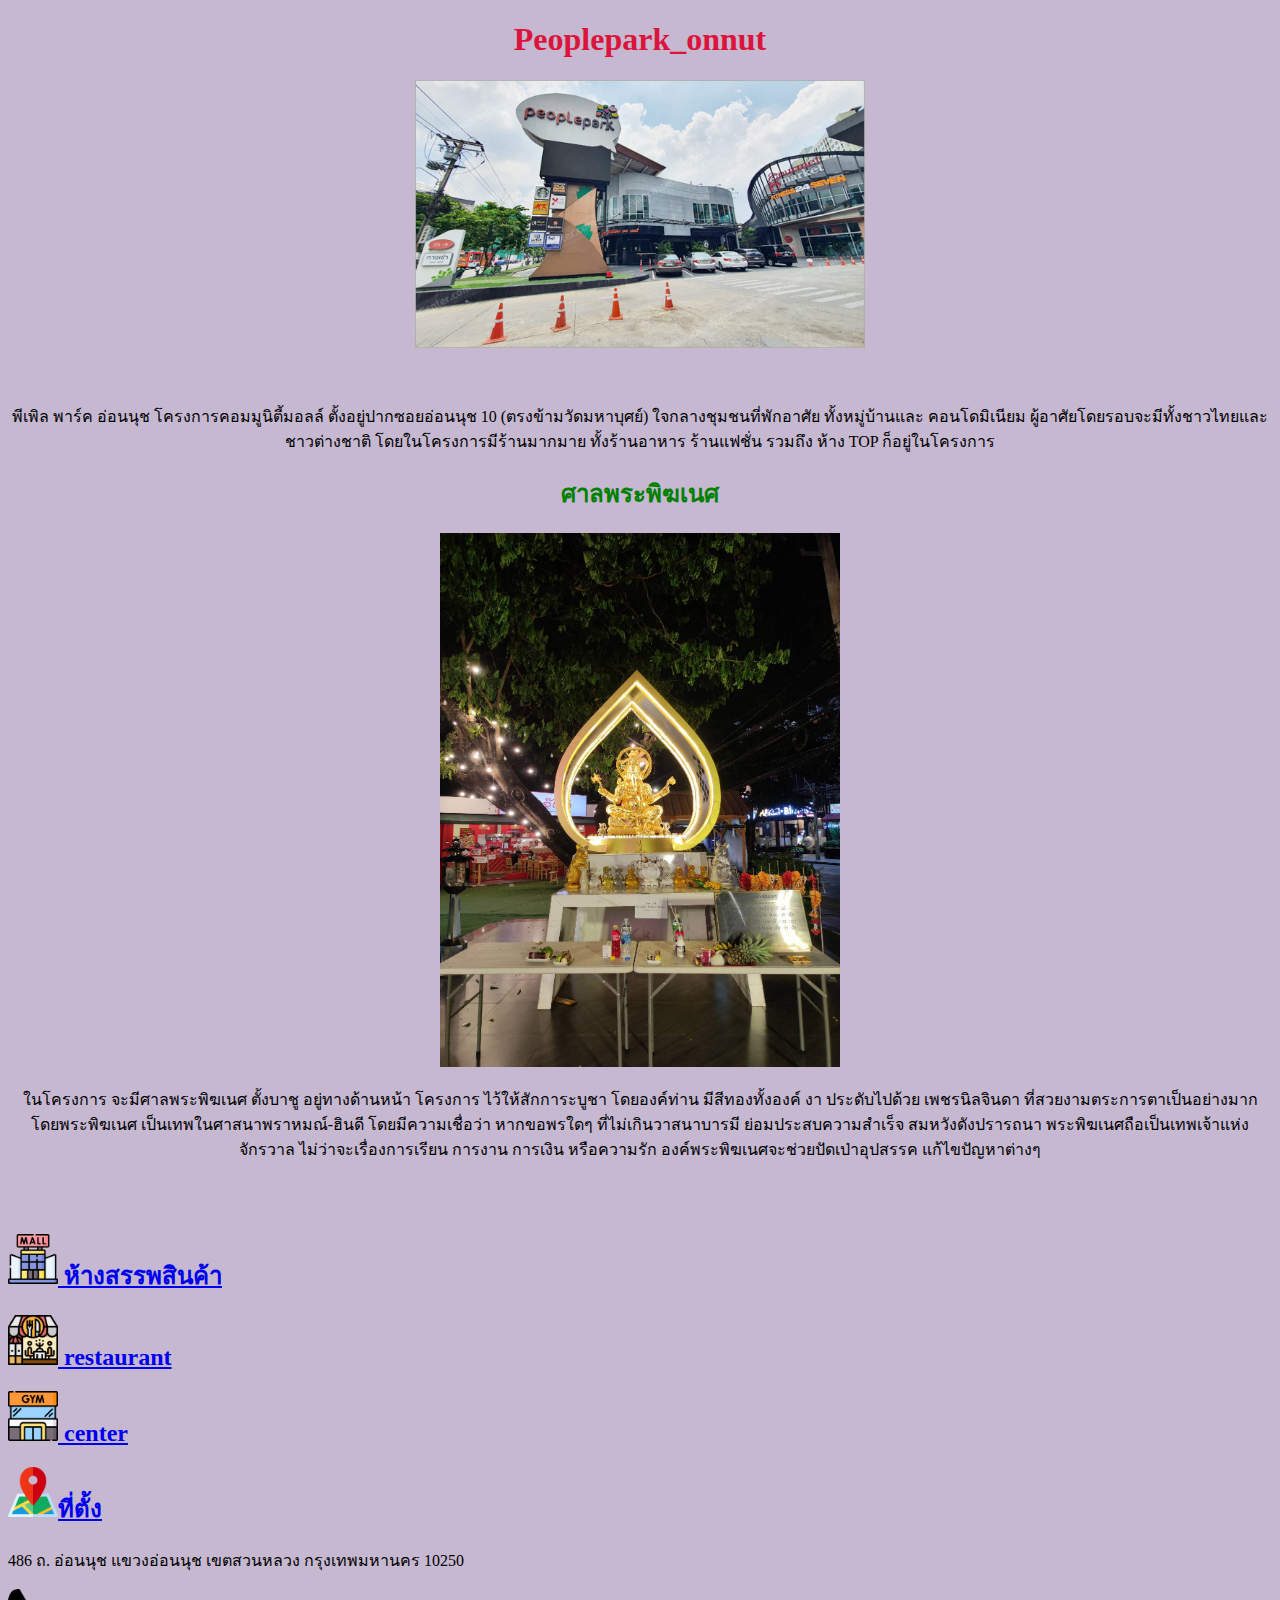
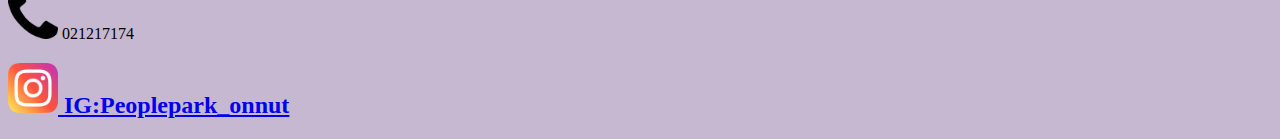
<file: index.html>
<!DOCTYPE html>
<html lang="en">
<head>
    <meta charset="UTF-8">
    <meta name="viewport" content="width=device-width, initial-scale=1.0">
    <title>Document</title>
    <link rel="stylesheet" href="./style.css" />
    <link rel="preconnect" href="https://fonts.googleapis.com">
<link rel="preconnect" href="https://fonts.gstatic.com" crossorigin>
<link href="https://fonts.googleapis.com/css2?family=Sarabun:ital,wght@0,100;0,200;0,300;0,400;0,500;0,600;0,700;0,800;1,100;1,200;1,300;1,400;1,500;1,600;1,700;1,800&display=swap" rel="stylesheet">

</head>
<body>
    <style>
        html{
            background-color: rgb(197, 184, 208);
        }
        </style>
 
    <h1 class="color-title" id="Peoplepark">Peoplepark_onnut</h1>
    <div class="Peoplepark">
        <a href="https://www.google.com/maps/place/%E0%B8%9E%E0%B8%B5%E0%B9%80%E0%B8%9E%E0%B8%B4%E0%B8%A5+%E0%B8%9E%E0%B8%B2%E0%B8%A3%E0%B9%8C%E0%B8%84+%E0%B8%84%E0%B8%AD%E0%B8%A1%E0%B8%A1%E0%B8%B9%E0%B8%99%E0%B8%B4%E0%B8%95%E0%B8%B5%E0%B9%89%E0%B8%A1%E0%B8%AD%E0%B8%A5%E0%B8%A5%E0%B9%8C/@13.711692,100.605564,17z/data=!3m1!4b1!4m6!3m5!1s0x30e29fc32c76b5cf:0x940bde623c4127d2!8m2!3d13.7116868!4d100.6081389!16s%2Fg%2F1pp2wywhm?entry=ttu"><img src="./image/หน้าหลัก/Peoplepark_onnut.jpg" width="450"></a>
        
    </div>
    <br>
    <br>
    <div><p>พีเพิล พาร์ค อ่อนนุช โครงการคอมมูนิตี้มอลล์ ตั้งอยู่ปากซอยอ่อนนุช 10 (ตรงข้ามวัดมหาบุศย์) ใจกลางชุมชนที่พักอาศัย ทั้งหมู่บ้านและ คอนโดมิเนียม ผู้อาศัยโดยรอบจะมีทั้งชาวไทยและชาวต่างชาติ โดยในโครงการมีร้านมากมาย ทั้งร้านอาหาร ร้านแฟชั่น รวมถึง ห้าง TOP ก็อยู่ในโครงการ </p>
     
        <h2 class="color-title" id="ศาล">ศาลพระพิฆเนศ</h2>
        <img src="./image/หน้าหลัก/ศาลพระพิฒเนศ.jpg" width="400">
        <p>ในโครงการ จะมีศาลพระพิฆเนศ ตั้งบาชู อยู่ทางด้านหน้า โครงการ ไว้ให้สักการะบูชา
            โดยองค์ท่าน มีสีทองทั้งองค์ งา ประดับไปด้วย เพชรนิลจินดา ที่สวยงามตระการตาเป็นอย่างมาก
        โดยพระพิฆเนศ เป็นเทพในศาสนาพราหมณ์-ฮินดี
        โดยมีความเชื่อว่า หากขอพรใดๆ ที่ไม่เกินวาสนาบารมี ย่อมประสบความสำเร็จ สมหวังดังปรารถนา พระพิฆเนศถือเป็นเทพเจ้าแห่งจักรวาล ไม่ว่าจะเรื่องการเรียน การงาน การเงิน หรือความรัก องค์พระพิฆเนศจะช่วยปัดเป่าอุปสรรค แก้ไขปัญหาต่างๆ </p>
    <br>
    <br>
    
    
    <h2 style="text-align: left;"><a href="ห้างสรรพสินค้า.html"><img  src="./image/หน้าหลัก/shopping-mall.png" width="50"> ห้างสรรพสินค้า</a></h2>
    <h2 style="text-align: left;"><a href="ร้านอารหาร.html"><img src="./image/หน้าหลัก/restaurant.png" width="50"> restaurant</a></h2>
    <h2 style="text-align: left;"><a href="ยิม.html"><img src="./image/หน้าหลัก/gym.png" width="50"> center</a></h2>
    <h2 style="text-align: left;"><a href="https://www.google.com/maps/place/%E0%B8%9E%E0%B8%B5%E0%B9%80%E0%B8%9E%E0%B8%B4%E0%B8%A5+%E0%B8%9E%E0%B8%B2%E0%B8%A3%E0%B9%8C%E0%B8%84+%E0%B8%84%E0%B8%AD%E0%B8%A1%E0%B8%A1%E0%B8%B9%E0%B8%99%E0%B8%B4%E0%B8%95%E0%B8%B5%E0%B9%89%E0%B8%A1%E0%B8%AD%E0%B8%A5%E0%B8%A5%E0%B9%8C/@13.711692,100.605564,17z/data=!3m1!4b1!4m6!3m5!1s0x30e29fc32c76b5cf:0x940bde623c4127d2!8m2!3d13.7116868!4d100.6081389!16s%2Fg%2F1pp2wywhm?entry=ttu"><img src="./image/หน้าหลัก/map.png" width="50">ที่ตั้ง</a></h2>
    <p style="text-align: left;"> 486 ถ. อ่อนนุช แขวงอ่อนนุช เขตสวนหลวง กรุงเทพมหานคร 10250
        <p style="text-align: left;"> <img src="./image/หน้าหลัก/telephone-handle-silhouette.png" width="50"> 021217174</p>
        <h2 style="text-align: left;"><a href="https://www.instagram.com/peoplepark_onnut/"><img src="./image/หน้าหลัก/instagram.png" width="50"> IG:Peoplepark_onnut</a></h2>
</div>
        
       

</body>
</html>
</file>
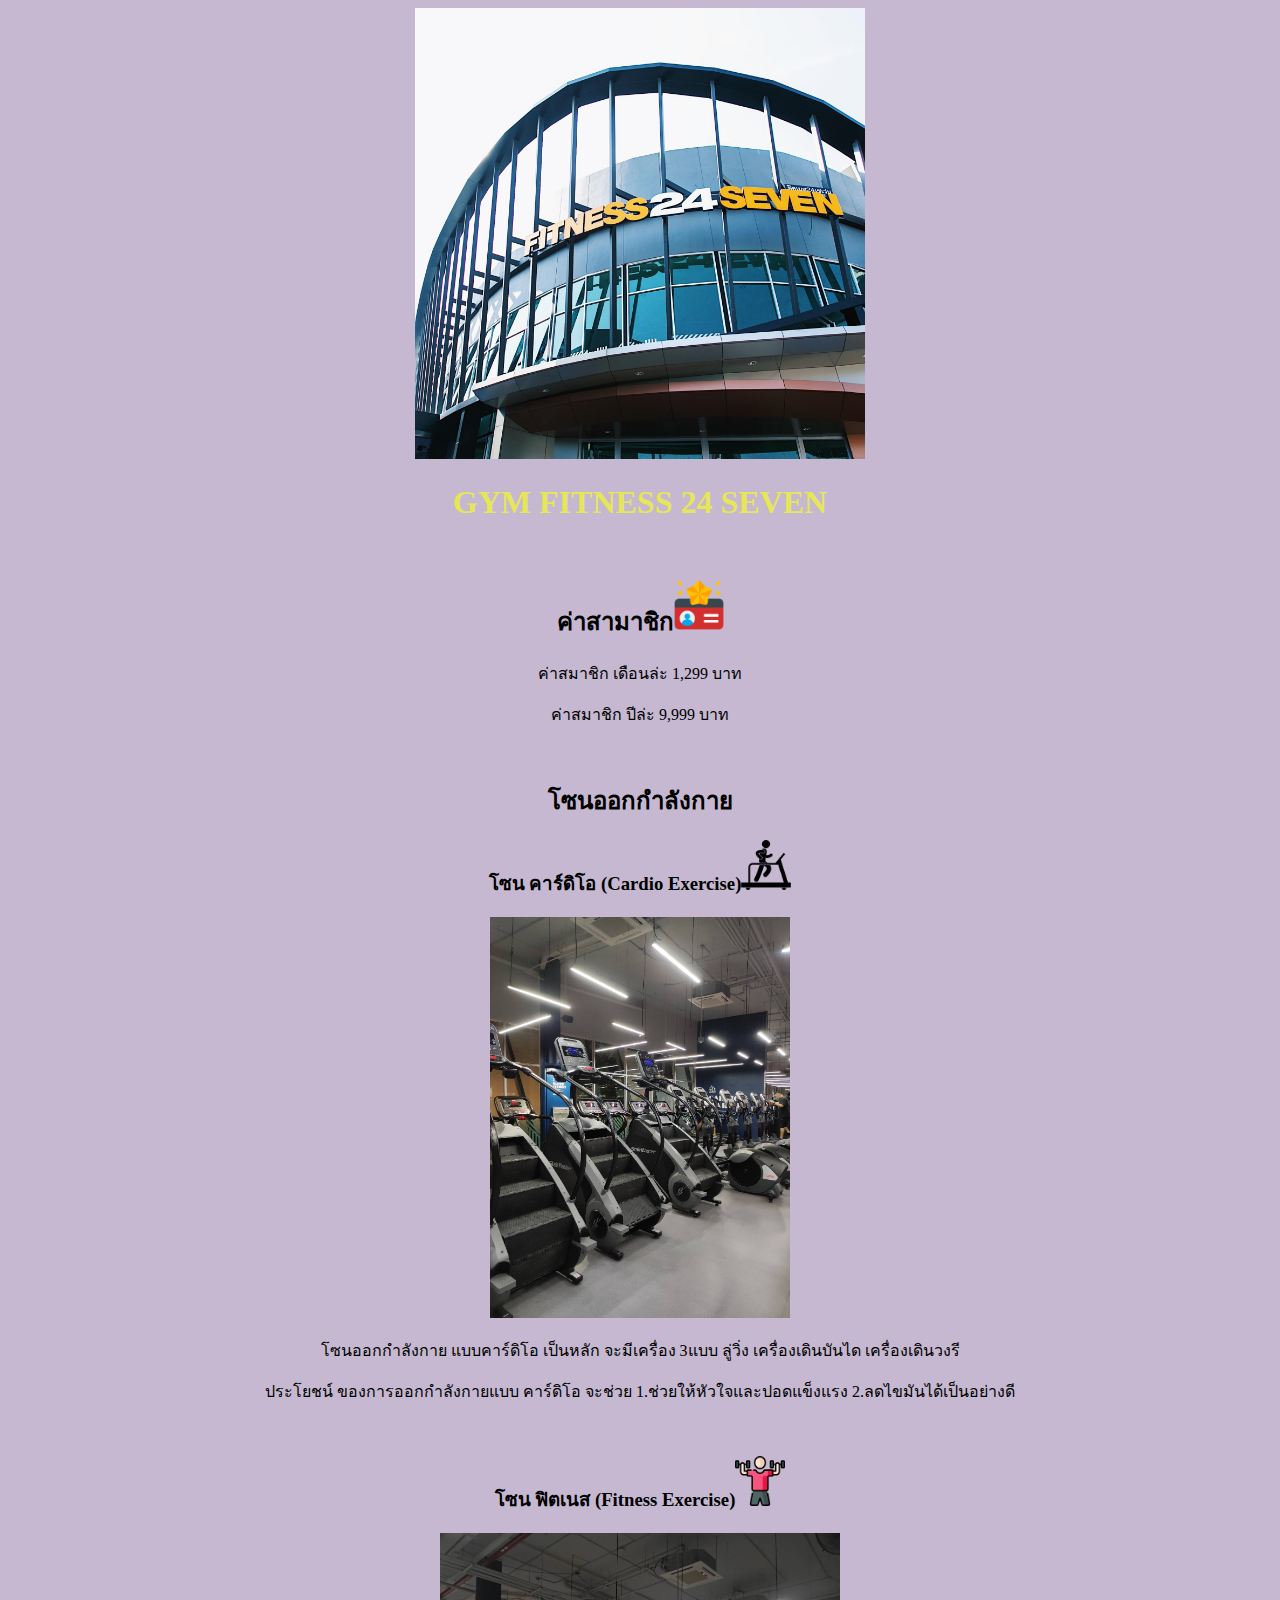
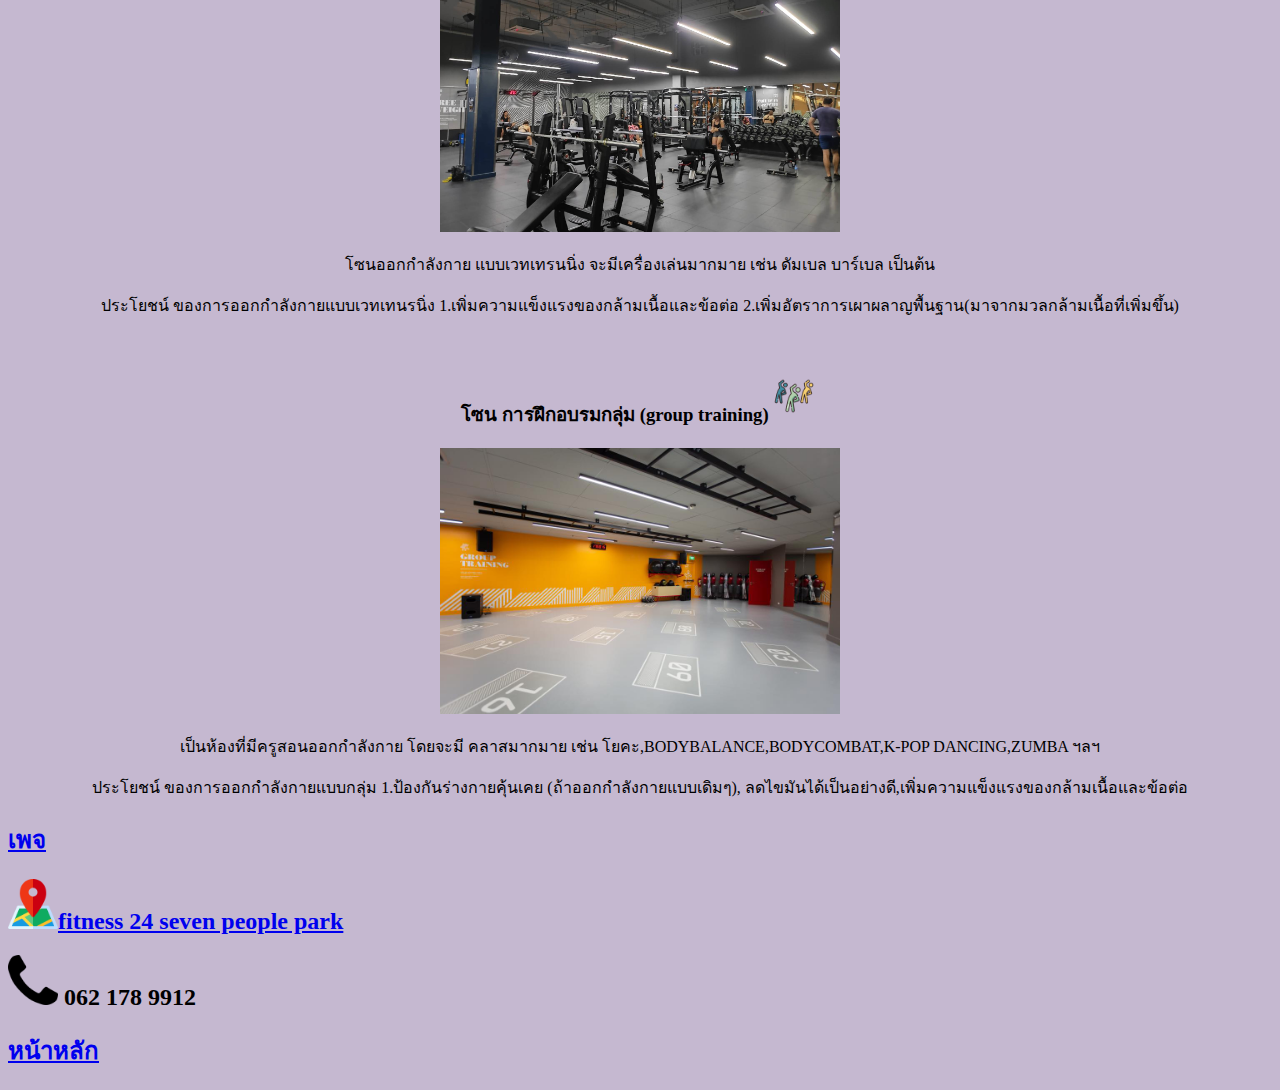
<file: ยิม.html>
<!DOCTYPE html>
<html lang="en">
<head>
    <meta charset="UTF-8">
    <meta name="viewport" content="width=device-width, initial-scale=1.0">
    <title>Document</title>
    <link rel="stylesheet" href="./style.css" />
</head>
<body>

    <style>
        html{
            background-color: rgb(197, 184, 208);
        }
        </style>
    <div>
    <img src="./image/ยิม/ยิม.jpg" width="450">
    <h1 class="color-title" id="GYM">GYM FITNESS 24 SEVEN</h1>
    <br>
   
    <h2 >ค่าสามาชิก<img src="./image/ยิม/member-card.png" width="50"></h2>
    <p>ค่าสมาชิก เดือนล่ะ 1,299 บาท</p>
    <p>ค่าสมาชิก ปีล่ะ 9,999 บาท</p>
    <br>

    <h2>โซนออกกำลังกาย</h2>
    <h3>โซน คาร์ดิโอ (Cardio Exercise)<img src="./image/ยิม/gym.png" width="50"></h3>
    <img src="./image/ยิม/คาร์ดิโอ.jpg" width="300">
    <p>โซนออกกำลังกาย แบบคาร์ดิโอ เป็นหลัก จะมีเครื่อง 3แบบ ลู่วิ่ง เครื่องเดินบันได เครื่องเดินวงรี </p>
    <p>ประโยชน์ ของการออกกำลังกายแบบ คาร์ดิโอ จะช่วย 1.ช่วยให้หัวใจและปอดแข็งแรง 2.ลดไขมันได้เป็นอย่างดี</p>
    <br>
    <h3>โซน ฟิตเนส (Fitness Exercise)<img src="./image/ยิม/exercise.png" width="50"></h3>
    <img src="./image/ยิม/เวต.jpg" width="400">
    <p>โซนออกกำลังกาย แบบเวทเทรนนิ่ง จะมีเครื่องเล่นมากมาย เช่น ดัมเบล บาร์เบล เป็นต้น</p>
        <p>ประโยชน์ ของการออกกำลังกายแบบเวทเทนรนิ่ง 1.เพิ่มความแข็งแรงของกล้ามเนื้อและข้อต่อ 2.เพิ่มอัตราการเผาผลาญพื้นฐาน(มาจากมวลกล้ามเนื้อที่เพิ่มขึ้น)</p>
        <br>
        <h3>โซน การฝึกอบรมกลุ่ม (group training)<img src="./image/ยิม/group.png" width="50"></h3>
        <img src="./image/ยิม/ห้อง.jpg" width="400">
        <p>เป็นห้องที่มีครูสอนออกกำลังกาย โดยจะมี คลาสมากมาย เช่น โยคะ,BODYBALANCE,BODYCOMBAT,K-POP DANCING,ZUMBA ฯลฯ</p>
        <p>ประโยชน์ ของการออกกำลังกายแบบกลุ่ม 1.ป้องกันร่างกายคุ้นเคย (ถ้าออกกำลังกายแบบเดิมๆ), ลดไขมันได้เป็นอย่างดี,เพิ่มความแข็งแรงของกล้ามเนื้อและข้อต่อ
 <h2 style="text-align: left;"><a href="https://th.fitness24seven.com/en/our-gyms/bangkok-people-park-onnut/">เพจ</a></h2>

    <h2 style="text-align: left;"><a href="https://google.com/maps/place/Fitness24Seven/@13.712,100.6081058,15z/data=!4m2!3m1!1s0x0:0xae87e41e49e33b18?sa=X&ved=1t:2428&ictx=111"><img src="./image/หน้าหลัก/map.png" width="50">fitness 24 seven people park</a></h2>
        
    <h2 style="text-align: left;"><img src="./image/หน้าหลัก/telephone-handle-silhouette.png" width="50">  062 178 9912</h2>
    <h2 style="text-align: left;"><a href="index.html">หน้าหลัก</a></h2>
       
</div>
</body>
</html>
</file>
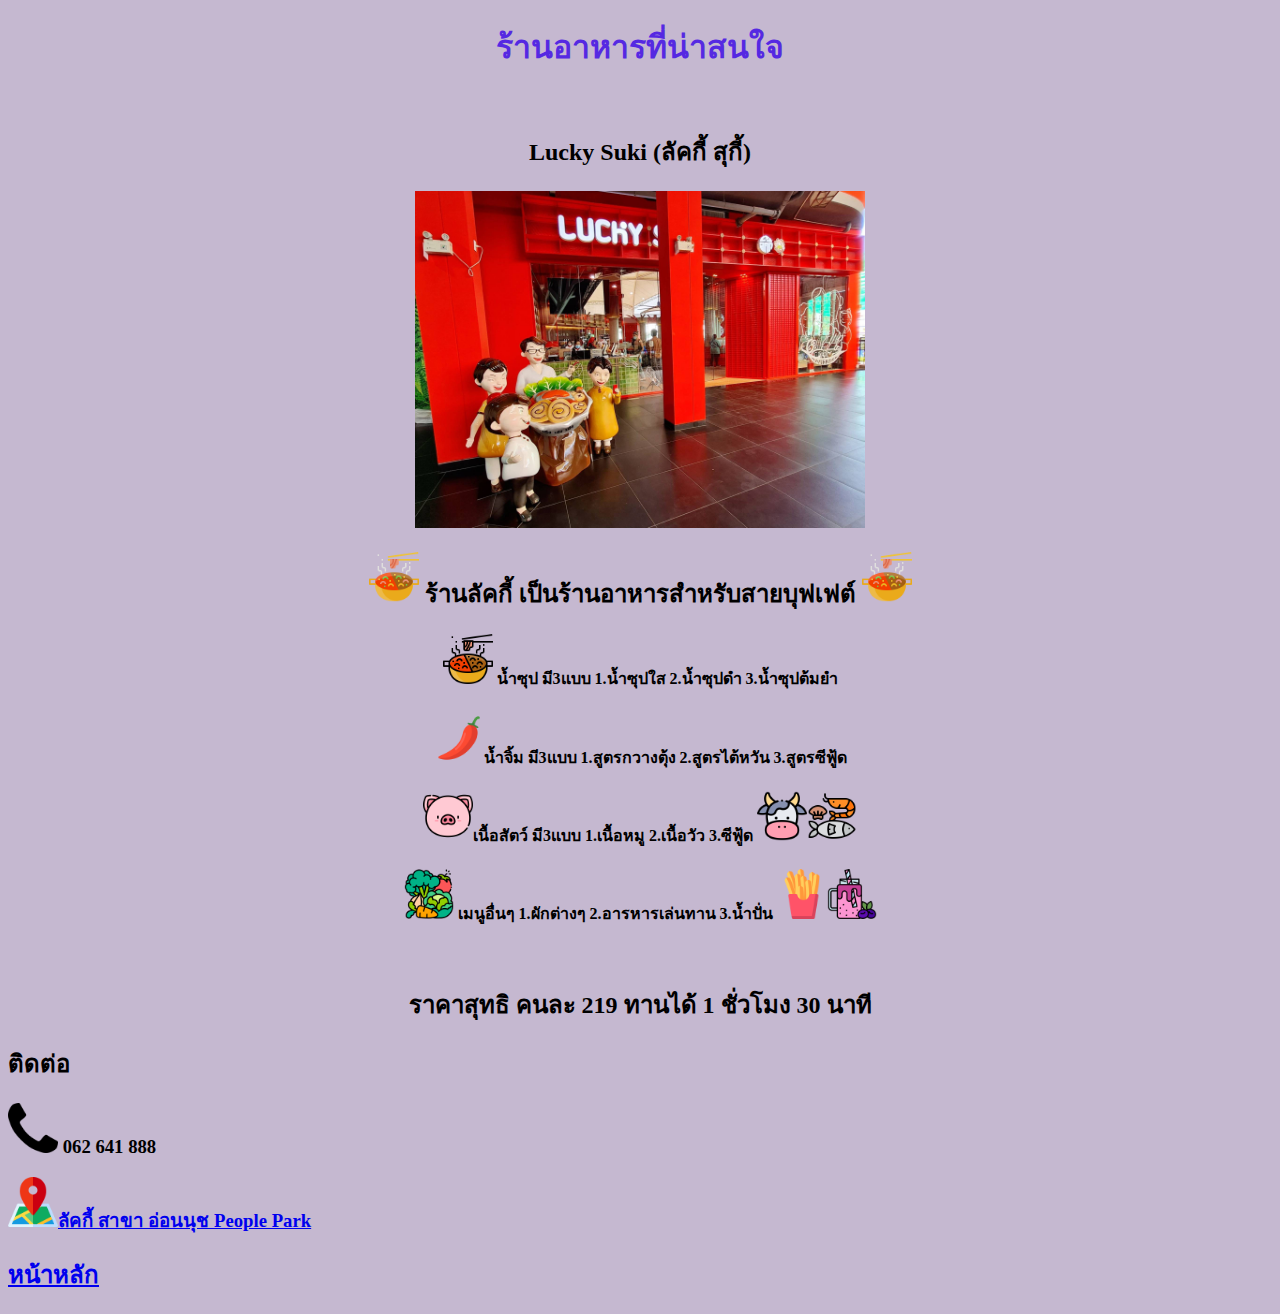
<file: ร้านอารหาร.html>
<!DOCTYPE html>
<html lang="en">
<head>
    <meta charset="UTF-8">
    <meta name="viewport" content="width=device-width, initial-scale=1.0">
    <title>Document</title>
    <link rel="stylesheet" href="./style.css" />
</head>
<body>

    <style>
        html{
            background-color: rgb(197, 184, 208);
        }
        </style>
    <div>
        <h1 class="color-title" id="ร้านอาหารที่น่าสนใจ">ร้านอาหารที่น่าสนใจ</h1>
       
        <br>
        <h2 class="Lucky Suki">Lucky Suki (ลัคกี้ สุกี้)</h2>
        <img src="./image/ลัคกี้/Lucky Suki.jpg" width="450" alt="ร้านอาหาร ลัคกี้ สุกี้" >
        <br>
        <h2><img src="./image/ลัคกี้/hot pot.png" width="50"> ร้านลัคกี้ เป็นร้านอาหารสำหรับสายบุฟเฟต์ <img src="./image/ลัคกี้/hot pot.png" width="50"></h2>
    <h4><img src="./image/ลัคกี้/น้ำซุป.png" width="50"> น้ำซุป มี3แบบ 1.น้ำซุปใส 2.น้ำซุปดำ 3.น้ำซุปต้มยำ</h4>
    <h4><img src="./image/ลัคกี้/น้ำจิ้ม.png" width="50">น้ำจิ้ม มี3แบบ 1.สูตรกวางตุ้ง 2.สูตรไต้หวัน 3.สูตรซีฟู้ด</h4>
    <h4><img src="./image/ลัคกี้/pig.png" width="50">เนื้อสัตว์ มี3แบบ 1.เนื้อหมู 2.เนื้อวัว 3.ซีฟู้ด <img src="./image/ลัคกี้/cow.png" width="50"><img src="./image/ลัคกี้/seafood.png" width="50"></h4>
   <h4><img src="./image/ลัคกี้/vegetable.png " width="50"> เมนูอื่นๆ 1.ผักต่างๆ 2.อารหารเล่นทาน 3.น้ำปั่น <img src="./image/ลัคกี้/french-fries.png" width="50" ><img src="./image/ลัคกี้/smoothie.png" width="50"></h4>
   <br>     
   <h2>ราคาสุทธิ คนละ 219 ทานได้ 1 ชั่วโมง 30 นาที </h2>
   <h2 style="text-align: left;">ติดต่อ </h2>
    <h3 style="text-align: left;"><img src="./image/หน้าหลัก/telephone-handle-silhouette.png" width="50"> 062 641 888 </h3>
    <h3 style="text-align: left;"><a href="https://www.google.com/maps/dir//People+Park+%E0%B8%8A%E0%B8%B1%E0%B9%89%E0%B8%99+2+%E0%B8%96.+%E0%B8%AD%E0%B9%88%E0%B8%AD%E0%B8%99%E0%B8%99%E0%B8%B8%E0%B8%8A+%E0%B8%AA%E0%B8%A7%E0%B8%99%E0%B8%AB%E0%B8%A5%E0%B8%A7%E0%B8%87+%E0%B9%80%E0%B8%82%E0%B8%95%E0%B8%AA%E0%B8%A7%E0%B8%99%E0%B8%AB%E0%B8%A5%E0%B8%A7%E0%B8%87+%E0%B8%81%E0%B8%A3%E0%B8%B8%E0%B8%87%E0%B9%80%E0%B8%97%E0%B8%9E%E0%B8%A1%E0%B8%AB%E0%B8%B2%E0%B8%99%E0%B8%84%E0%B8%A3+10250/@13.7120218,100.525699,12z/data=!4m8!4m7!1m0!1m5!1m1!1s0x30e29fa5d55d24af:0x18ebae7d523430ee!2m2!1d100.6081078!2d13.7119815?hl=th&entry=ttu"><img src="./image/หน้าหลัก/map.png" width="50">ลัคกี้ สาขา อ่อนนุช People Park</a></h3>
    
    <h2 style="text-align: left;"><a href="index.html">หน้าหลัก</a></h2>
</div>



</body>
</html>
</file>
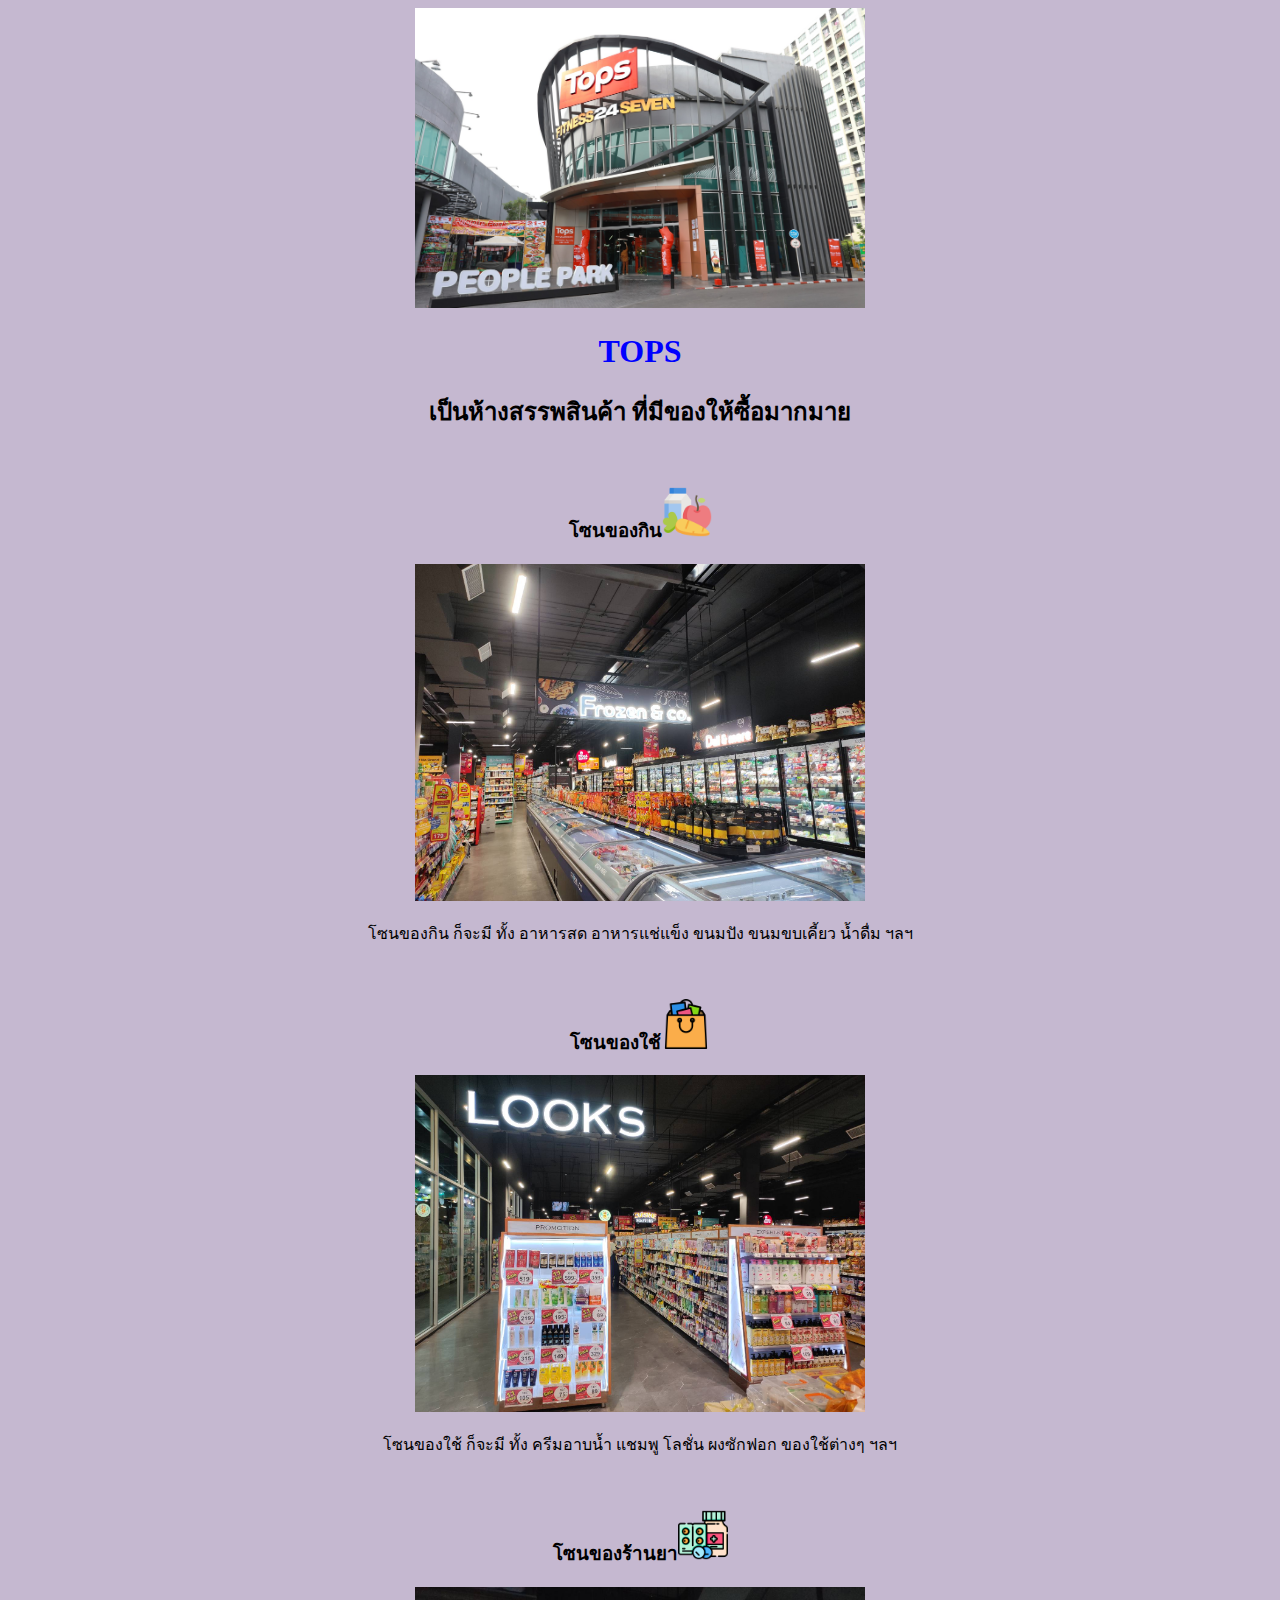
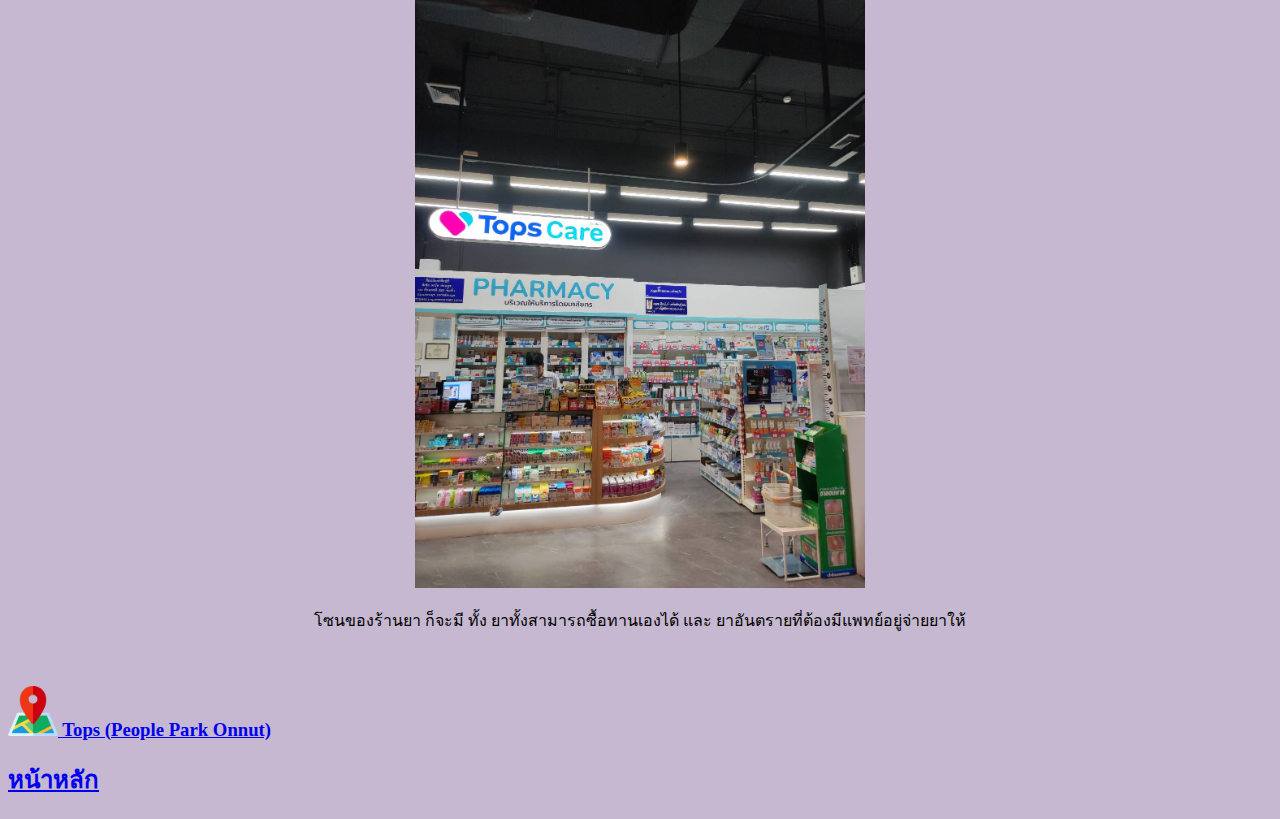
<file: ห้างสรรพสินค้า.html>
<!DOCTYPE html>
<html lang="en">
<head>
    <meta charset="UTF-8">
    <meta name="viewport" content="width=device-width, initial-scale=1.0">
    <title>Document</title>
    <link rel="stylesheet" href="./style.css" />
</head>
<body>

    <style>
        html{
            background-color: rgb(197, 184, 208);
        }
        </style>
    
    <div>
    <img src="./image/top/tops.jpg" width="450">
    
    <h1 class="color-title" id="TOPS">TOPS</h1>

        

    <h2>เป็นห้างสรรพสินค้า ที่มีของให้ซื้อมากมาย </h2>
        <br>
       
        <h3>โซนของกิน<img src="./image/top/healthy-food.png" width="50"></h3>
        <img src="./image/top/โซนอาหาร.jpg" width="450">
        <br>
        <p>โซนของกิน ก็จะมี ทั้ง อาหารสด อาหารแช่แข็ง ขนมปัง ขนมขบเคี้ยว น้ำดื่ม ฯลฯ</p>
        <br>
        <h3>โซนของใช้<img src="./image/top/shopping-bag.png" width="50"></h3>
        <img src="./image/top/โซนของใช้.jpg" width="450">
        <br>
        <p>โซนของใช้ ก็จะมี ทั้ง ครีมอาบน้ำ แชมพู โลชั่น ผงซักฟอก ของใช้ต่างๆ ฯลฯ</p>
        <br>
        <h3>โซนของร้านยา<img src="./image/top/medicine.png" width="50"></h3>
        <img src="./image/top/ร้านยา.jpg" width="450">
        <br>
        <p>โซนของร้านยา ก็จะมี ทั้ง ยาทั้งสามารถซื้อทานเองได้ และ ยาอันตรายที่ต้องมีแพทย์อยู่จ่ายยาให้ </p>
        <br>
        <h3 style="text-align: left;"><a href="https://www.google.com/maps/dir/13.7124178,100.6054658/top+people+park/@13.7123913,100.6040596,17z/data=!3m1!4b1!4m9!4m8!1m1!4e1!1m5!1m1!1s0x30e29ff57c0318ef:0x4d61533273c2f40d!2m2!1d100.6077236!2d13.712033?entry=ttu"><img src="./image/หน้าหลัก/map.png" width="50"> Tops (People Park Onnut)</a></h3>
        <h2 style="text-align: left;"><a href="index.html">หน้าหลัก</a></h2>
    </div>
</body>
</html>
</file>
<file: style.css>
h1
 {
    text-align: center;
  }
  
 

  div {
    text-align: center;
  }


#Peoplepark {
color: crimson;

}

  #GYM {
    color: rgb(230, 230, 88);
  }
  
 
  #TOPS {
    color: blue;
  }

  #ศาล {
    color: green;
  }

  .sarabun-thin {
    font-family: "Sarabun", sans-serif;
    font-weight: 100;
    font-style: normal;
  }

  #ร้านอาหารที่น่าสนใจ {
    color: #5529e2;
  }
</file>
